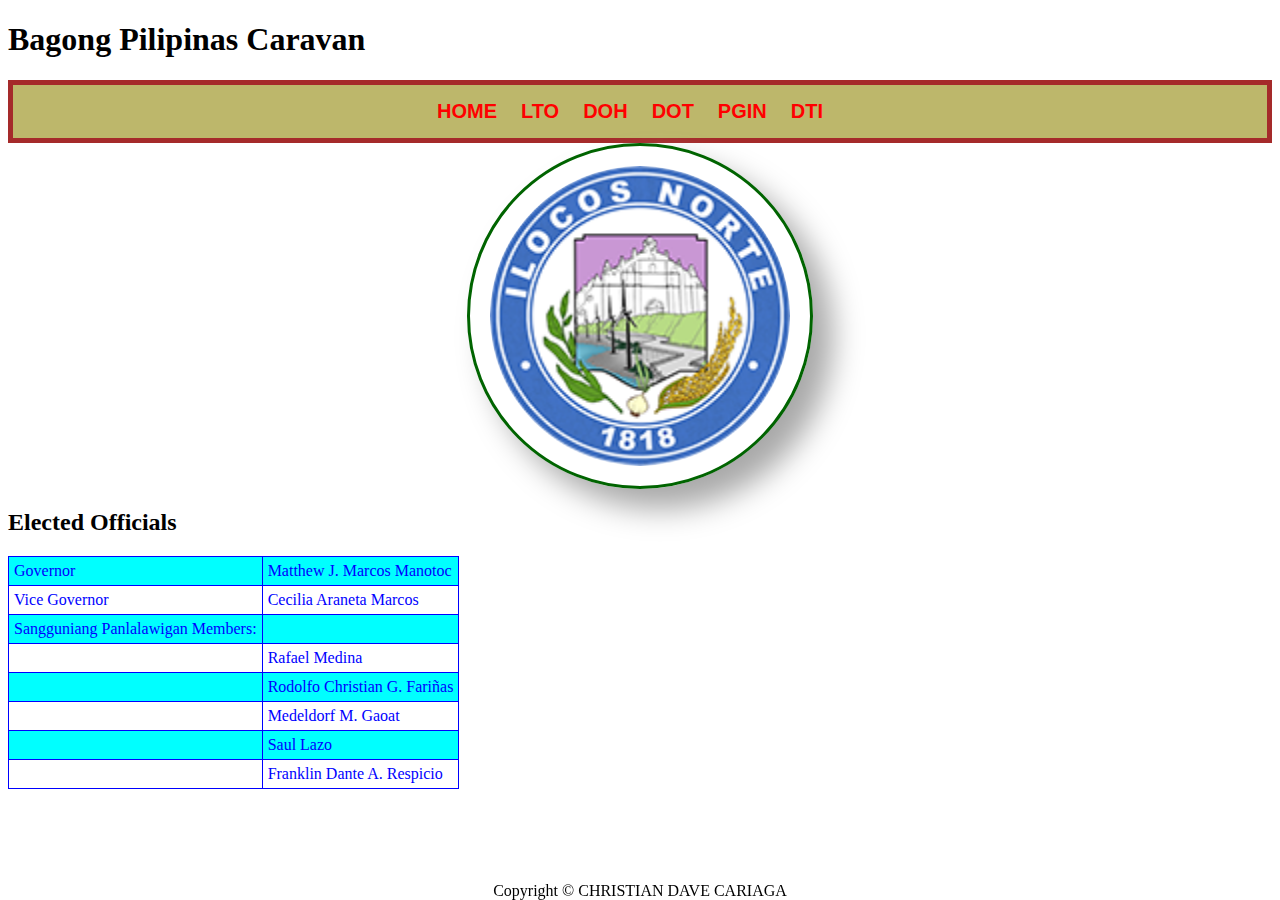
<file: pgin.html>
<!DOCTYPE html>
<html lang="en">
<head>
    <meta charset="UTF-8">
    <meta name="viewport" content="width=device-width, initial-scale=1.0">
    <title>HYPERLINKS</title>
    <link rel="stylesheet" href="./css/cariaga.css">
</head>
<body>
    <header>
        <h1>Bagong Pilipinas Caravan</h1>
        <nav>
            <a href="index.html" class="homestyle1">HOME</a>
            <a href="lto.html" class="homestyle2">LTO</a>
            <a href="doh.html" class="homestyle3">DOH</a>
            <a href="dot.html" class="homestyle4">DOT</a>
            <a href="pgin.html" class="homestyle5">PGIN</a>
            <a href="dti.html" class="homestyle6">DTI</a>
        </nav>
    </header>
     
    <section>
        <article>
            <img src="./logo/pgin.png" alt="PGIN Logo">
        </article>  
        <article>
            <h2>Elected Officials</h2>
            <table>
                <tr>
                    <td>Governor</td>
                    <td>Matthew J. Marcos Manotoc</td>
                </tr>
                <tr>
                    <td>Vice Governor</td>
                    <td>Cecilia Araneta Marcos</td>
                </tr>
                <tr>
                    <td>Sangguniang Panlalawigan Members:</td>
                    <td></td>
                </tr>
                <tr>
                    <td></td>
                    <td>Rafael Medina</td>
                </tr>
                <tr>
                    <td></td>
                    <td>Rodolfo Christian G. Fariñas</td>
                </tr>
                <tr>
                    <td></td>
                    <td>Medeldorf M. Gaoat</td>
                </tr>
                <tr>
                    <td></td>
                    <td>Saul Lazo</td>
                </tr>
                <tr>
                    <td></td>
                    <td>Franklin Dante A. Respicio</td>
                </tr>
            </table>
        </article>  
    <div class="footer"> Copyright &copy CHRISTIAN DAVE CARIAGA</div>
</body>
</html>
</file>
<file: css/cariaga.css>
.homestyle1:hover{
    background-color: goldenrod;
}
.homestyle2:hover{
    background-color: blue;
}
.homestyle3:hover{
    background-color:darkgoldenrod;
}
.homestyle4:hover{
    background-color:gold;
}
.homestyle5:hover{
    background-color: skyblue;
}
.homestyle6:hover{
    background-color:royalblue;
}
.footer{
    position: fixed;
    left: 0;
    bottom: 0;
    width: 100%;
    text-align: center;
}
a {
    margin-right: 20px;
    text-decoration: none;
    background-color:darkkhaki;
    font-family: Arial, Helvetica, sans-serif;
    font-size: 20px;
    color:red;
    font-weight: bold;
}
nav {
    background-color: darkkhaki;
    padding: 15px;
    text-align: center;
    border: 5px solid brown;
}
img {
    width: 300px;
    height: 300px;
    border-radius: 50%;
    padding: 20px;
    border: 3px solid darkgreen;
    box-shadow: 20px 20px 30px darkgray;
    display:block;
    margin:auto;
}
a:hover {
    background-color: darkgreen;
    color:white;
    padding: 10px;
}
table{
    border: 1px solid blue;
    border-collapse: collapse;
}
td {
    border: 1px solid blue;
    padding: 5px;
    color: blue;
}
tr:nth-child(odd){
    background-color: aqua;
}
tr:hover {
    background-color: lightgrey;
}
</file>
